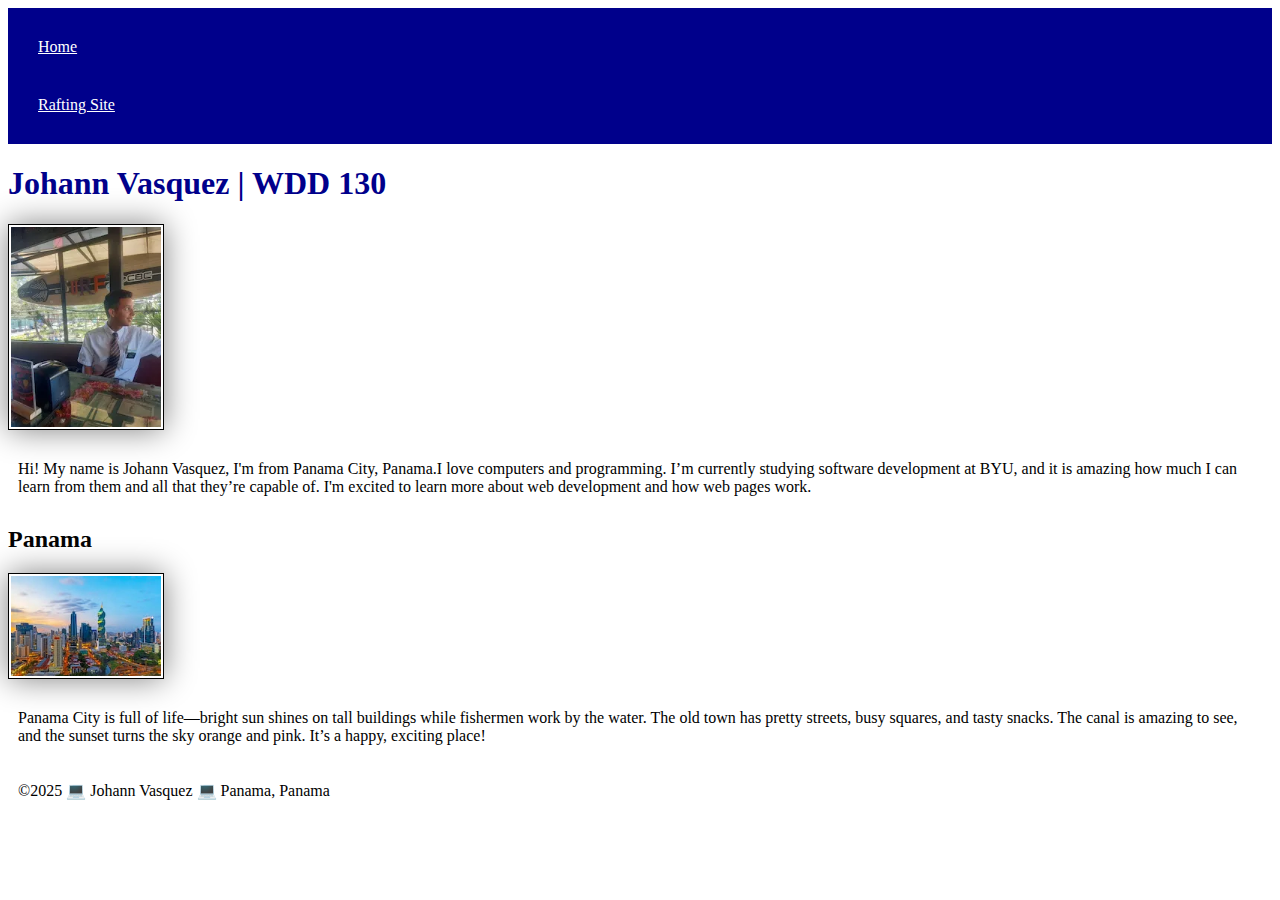
<file: index.html>
<!DOCTYPE html>
<html lang="en-US">

<head>
    <meta charset="utf-8">
    <meta name="viewport" content="width=device-width,initial-scale=1.0">
    <title>Johann Vasquez | WDD 130</title>
    <meta name="description" content="Johann Vasquez WDD130, this is my first web page. ">
    <meta name="author" content="Johann Vasquez">
    <link rel="stylesheet" href="styles/styles.css">
</head>

<body>
    <header>
        <nav>
            <a href="#">Home</a>
            <a href="wwr/">Rafting Site</a>
        </nav>
    </header>
    <main>
        <h1>Johann Vasquez | WDD 130</h1>
        <img src="images/profile.webp" alt="Hello my name is Johann Vasquez" width="200">
        <p>Hi! My name is Johann Vasquez, I'm from Panama City, Panama.I love computers and programming. I’m currently
            studying software development at BYU, and it is amazing how much I can learn from them and all that they’re
            capable of. I'm excited to learn more about web development and how web pages work.</p>
    </main>
    <aside>
        <h2>Panama</h2>
        <img src="images/Panama.webp" alt="Panama City">
        <p>Panama City is full of life—bright sun shines on tall buildings while fishermen work by the water. The old town has pretty streets, busy squares, and tasty snacks. The canal is amazing to see, and the sunset turns the sky orange and pink. It’s a happy, exciting place!</p>
    </aside>
    <footer>
        <p>&copy;2025 💻 Johann Vasquez 💻 Panama, Panama</p>
    </footer>
</body>

</html>
</file>
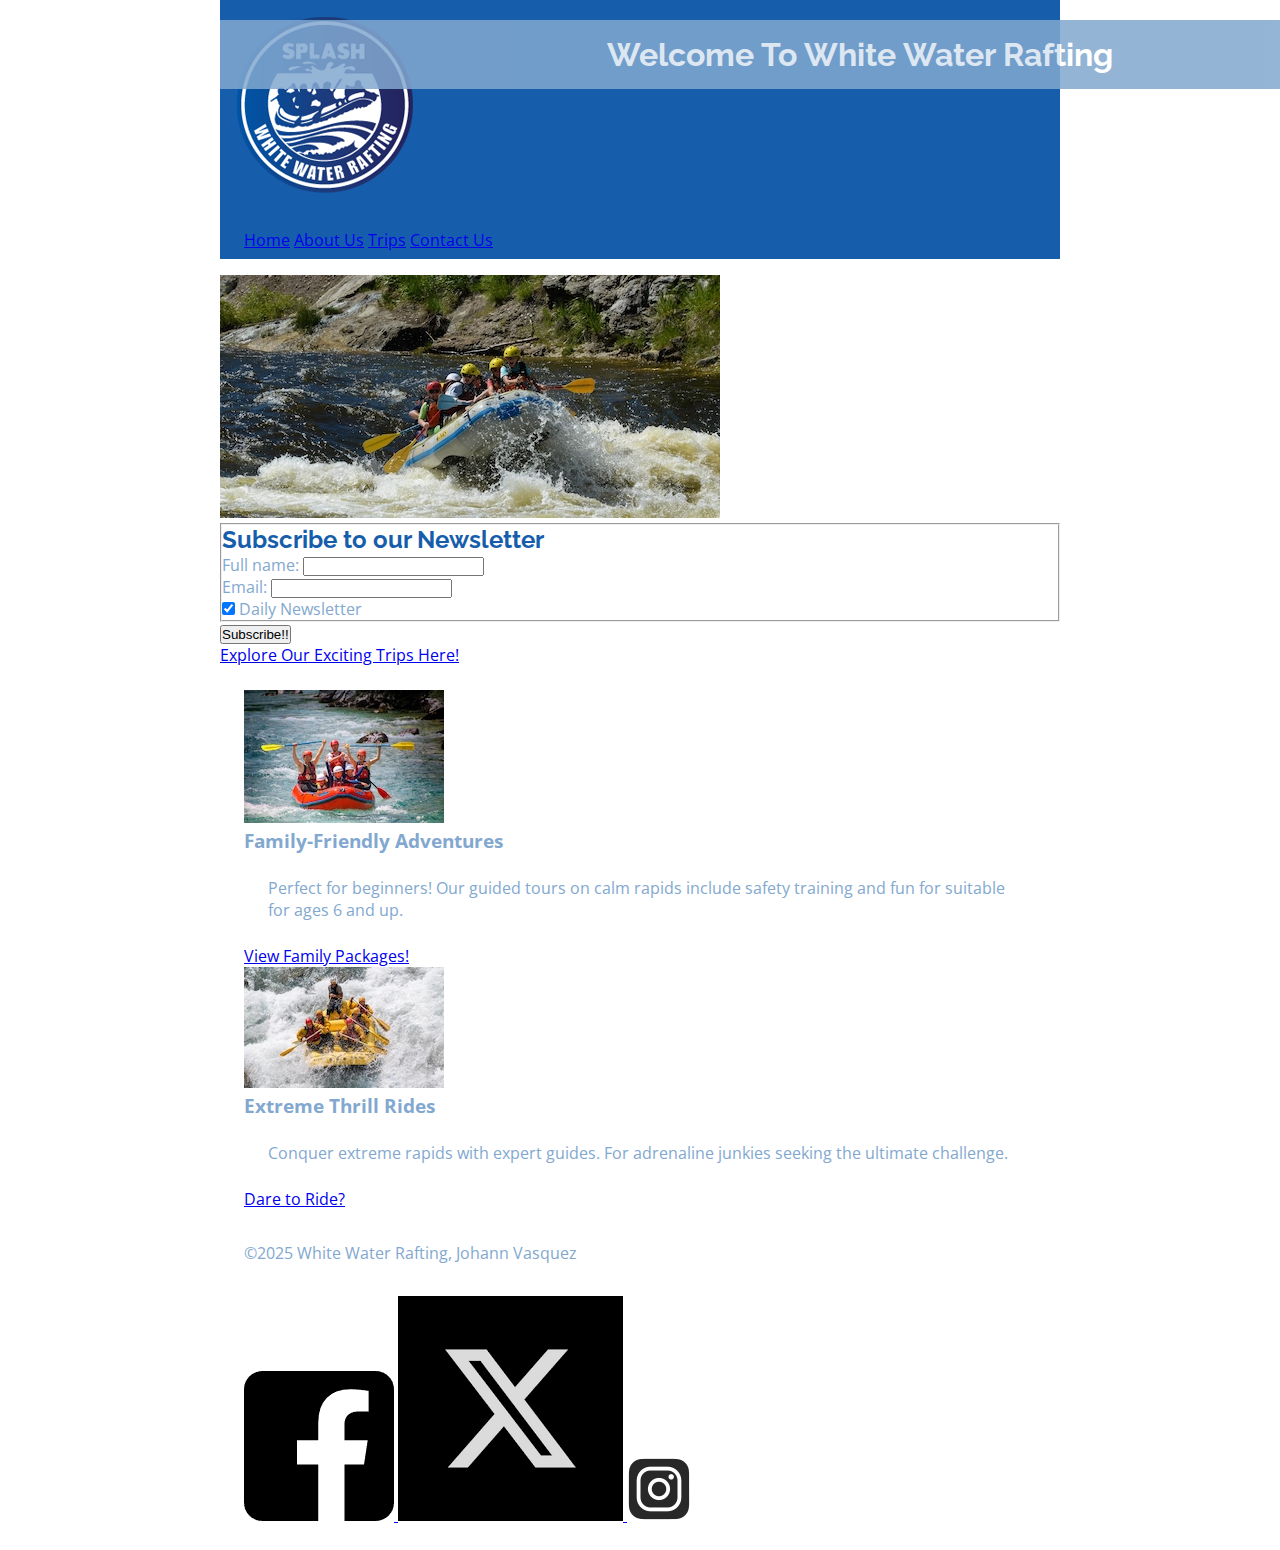
<file: wwr/index.html>
<!DOCTYPE html>
<html lang="en-us">

<head>
    <meta charset="UTF-8">
    <meta name="viewport" content="width=device-width, initial-scale=1.0">
    <meta name="description"
        content="Johann Vasquez WDD130,White water rafting: Premier rafting adventures. Family-friendly to extreme rapids - book your perfect rafting trip today! ">
    <meta name="author" content="Johann Vasquez">
    <link rel="preconnect" href="https://fonts.googleapis.com">
    <link rel="preconnect" href="https://fonts.gstatic.com" crossorigin>
    <link href="https://fonts.googleapis.com/css2?family=Open+Sans:wght@700&family=Raleway&display=swap"
        rel="stylesheet">
    <link rel="stylesheet" href="styles/rafting.css">
    <title>White Water Rafting, Home Page</title>
</head>

<body>
    <header>
        <img class="logo" src="images/white-water-logo.png" alt="Rafting company logo">
        <nav>
            <a class="index" href="index.html">Home</a>
            <a class="about" href="about.html">About Us</a>
            <a class="trips" href="trips.html">Trips</a>
            <a class="contact" href="contact.html">Contact Us</a>
        </nav>
    </header>
    <main>
        <div class="hero">
            <img src="images/home-page-img.webp" alt="Home page hero image">
            <h1 class="name">Welcome To White Water Rafting</h1>
        </div>
        <form class="newsletter">
            <fieldset>
                <div>
                    <h2>Subscribe to our Newsletter</h2>
                </div>
                <div class="newsletter-name">
                    <label for="fullname">Full name:</label>
                    <input type="text" id="fullname" name="fullname">
                </div>
                <div class="newsletter-email">
                    <label for="useremail">Email:</label>
                    <input type="email" id="useremail" name="useremail">
                </div>
                <div class="daily-newsletter">
                    <input type="checkbox" checked="checked" name="subscribe"> Daily Newsletter
                </div>
            </fieldset>
            <div>
                <button type="submit">Subscribe!!</button>
            </div>
        </form>
        <a class="call-action" href="trips.html">Explore Our Exciting Trips Here!</a>
        <section class="content">
            <div class="content-text">
                <img src="images/rafting-family.webp" alt="Family white water rafting">
                <h3>Family-Friendly Adventures</h3>
                <p>Perfect for beginners! Our guided tours on calm rapids include safety training and fun for suitable
                    for ages 6 and up.</p>
                <a href="trips.html">View Family Packages!</a>
            </div>
            <div class="content-text">
                <img src="images/rafting-extreme.webp" alt="Thrill-seeking rafting">
                <h3>Extreme Thrill Rides</h3>
                <p>Conquer extreme rapids with expert guides. For adrenaline junkies seeking the ultimate challenge.</p>
                <a href="trips.html">Dare to Ride?</a>
            </div>
        </section>
    </main>
    <footer>
        <p class="company">&copy;2025 White Water Rafting, Johann Vasquez</p>
        <nav class="socialmedia">
            <a href="https://facebook.com">
                <img src="images/facebook.webp" alt="Facebook logo">
            </a>
            <a href="https://x.com/">
                <img src="images/x.webp" alt="X / twitter logo">
            </a>
            <a href="https://instagram.com">
                <img src="images/instagram.webp" alt="Instagram logo">
            </a>
        </nav>
    </footer>
</body>

</html>
</file>
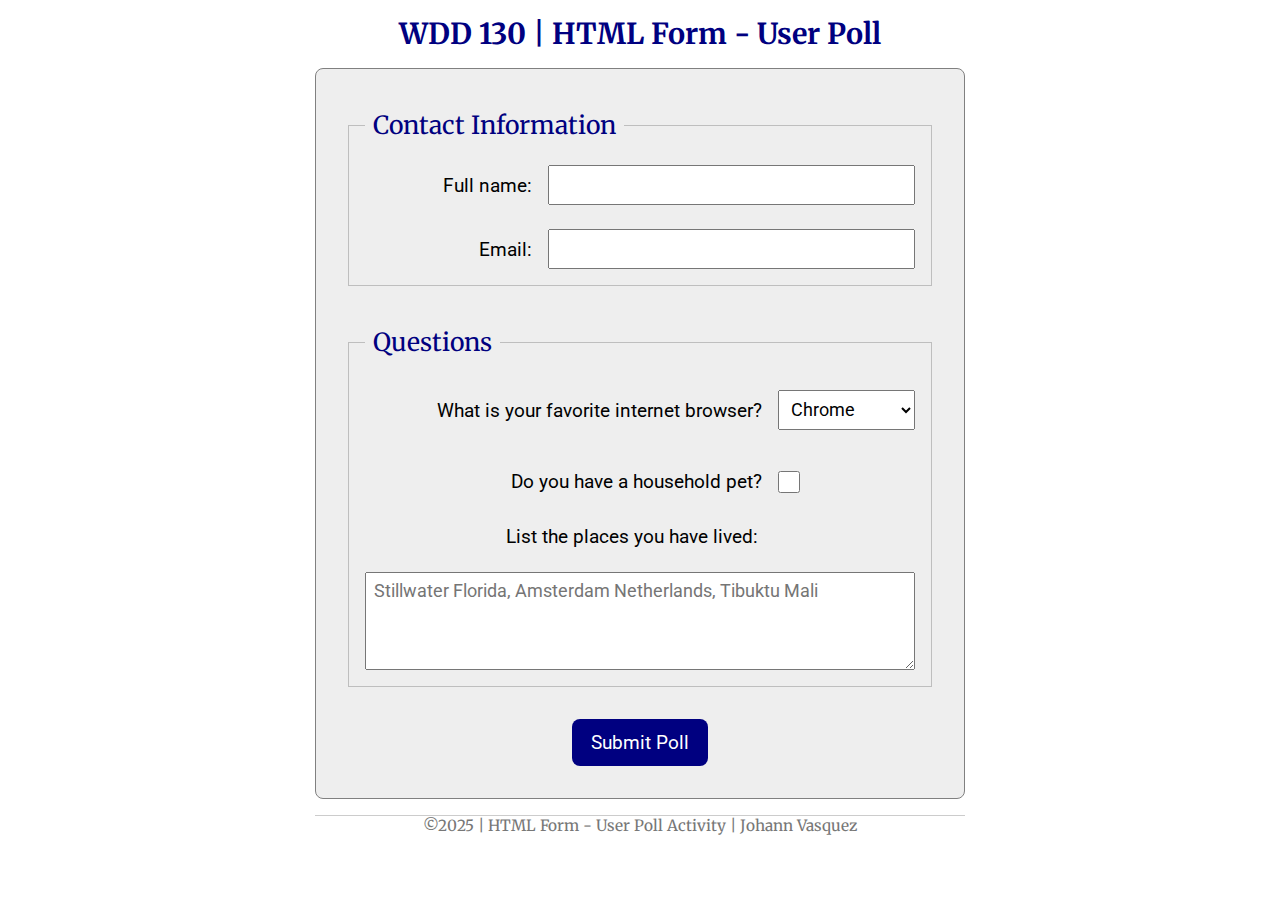
<file: week05/poll-form.html>
<!DOCTYPE html>
<html lang="en">

<head>
    <meta charset="UTF-8">
    <meta name="viewport" content="width=device-width, initial-scale=1.0">
    <title>WDD130 | HTML Form - User Poll</title>
    <link rel="preconnect" href="https://fonts.googleapis.com">
    <link rel="preconnect" href="https://fonts.gstatic.com" crossorigin>
    <link
        href="https://fonts.googleapis.com/css2?family=Merriweather:wght@400;700&family=Roboto:wght@400;700&display=swap"
        rel="stylesheet">
    <link rel="stylesheet" href="styles/poll-form.css">
</head>

<body>
    <header>
        <h1>WDD 130 | HTML Form - User Poll</h1>
    </header>
    <main>
        <form>
            <fieldset>
                <legend>Contact Information</legend>
                <div class="form-item column2">
                    <label for="fullname">Full name:</label>
                    <input type="text" id="fullname" name="fullname">
                </div>
                <div class="form-item column2">
                    <label for="useremail">Email:</label>
                    <input type="email" id="useremail" name="useremail">
                </div>
            </fieldset>
            <fieldset>
                <legend>Questions</legend>
                <div class="form-item column1">
                    <label for="bowser">What is your favorite internet browser?</label>
                    <select id="bowser" name="browser">
                        <option value="chrome">Chrome</option>
                        <option value="firefox">Firefox</option>
                        <option value="safari">Safari</option>
                        <option value="edge">Edge</option>
                        <option value="brave">Brave</option>
                        <option value="other">Other</option>
                    </select>
                </div>
                <div class="form-item column1">
                    <label for="pet">Do you have a household pet?</label>
                    <input type="checkbox" id="pet" name="pet">
                </div>
                <label class="places" for="feedback">List the places you have lived:</label>
                <textarea id="feedback" name="feedback" rows="4"
                    placeholder="Stillwater Florida, Amsterdam Netherlands, Tibuktu Mali"></textarea>
            </fieldset>
            <button type="submit">Submit Poll</button>
        </form>
    </main>
    <footer>
        <p>&copy;2025 | HTML Form - User Poll Activity | Johann Vasquez</p>
    </footer>
</body>

</html>
</file>
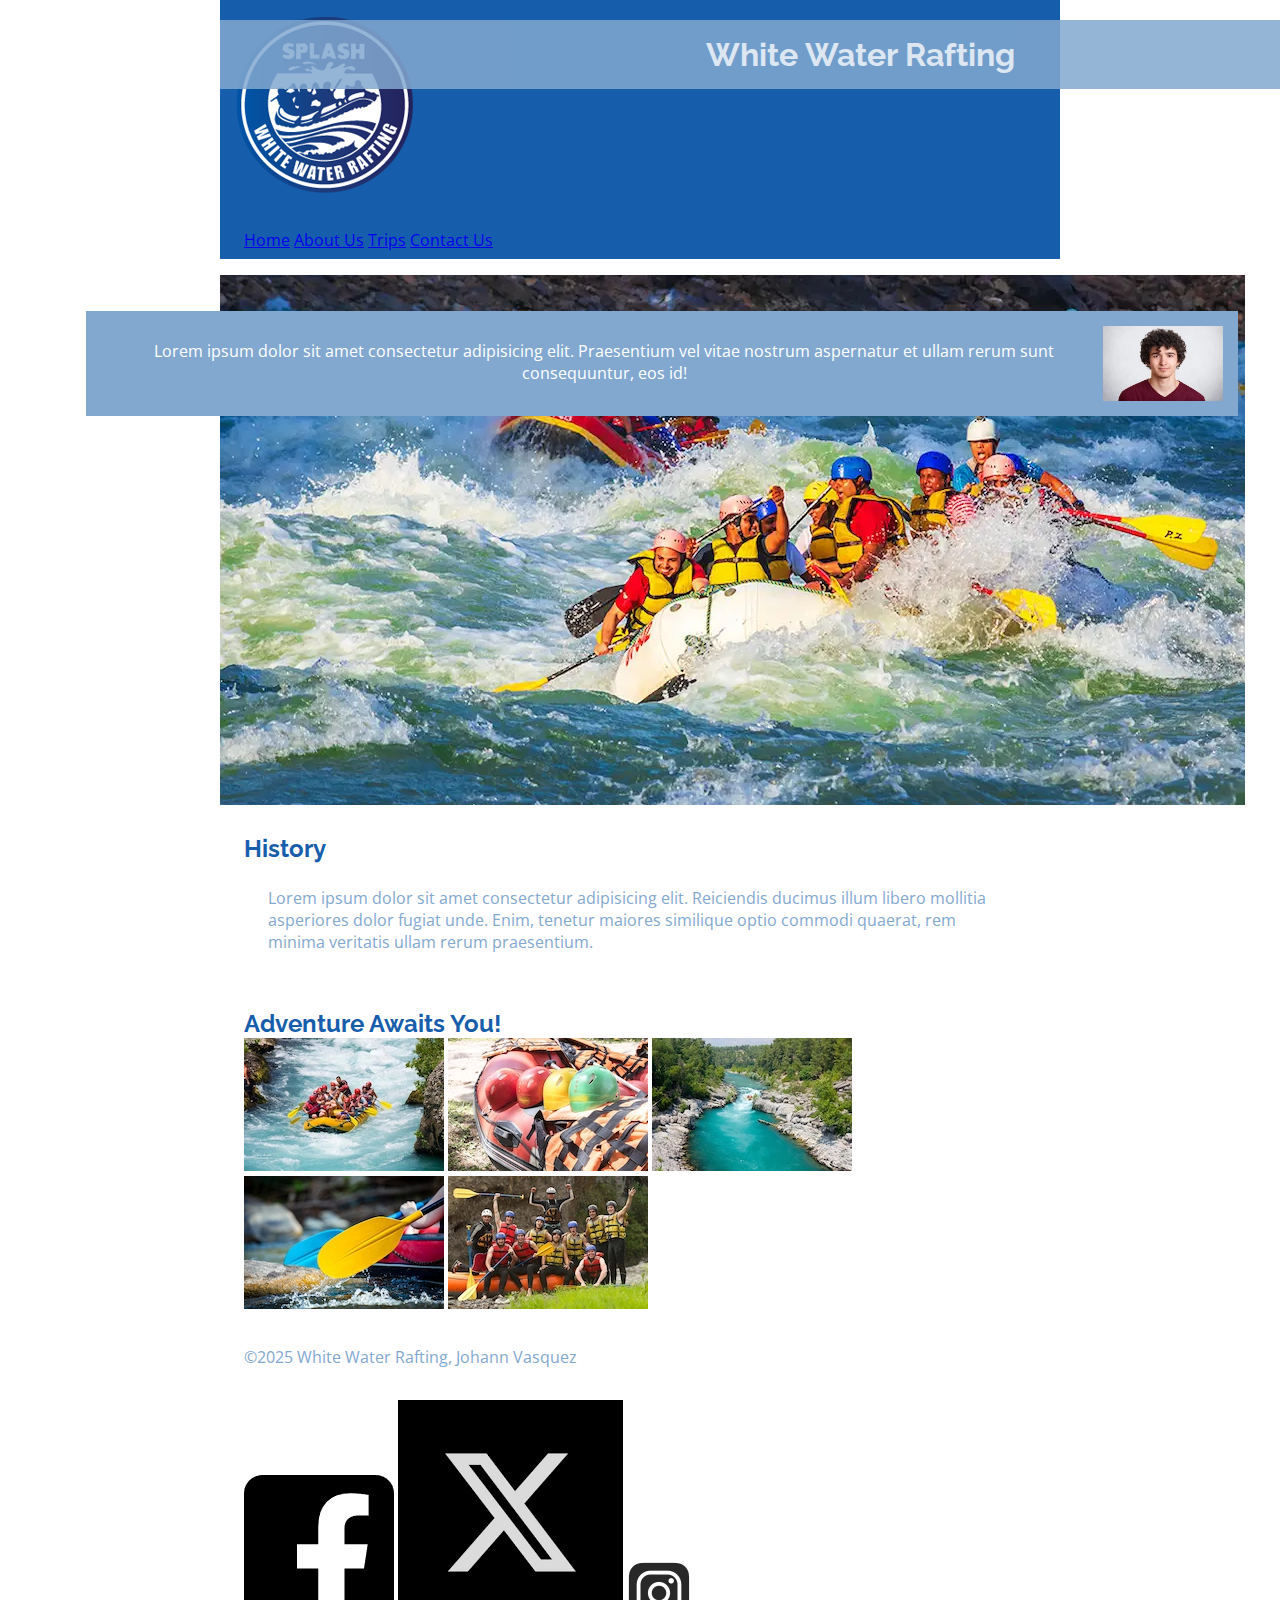
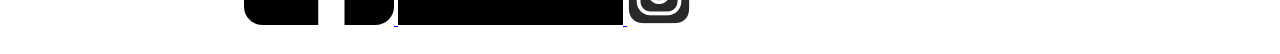
<file: wwr/about.html>
<!DOCTYPE html>
<html lang="en-us">
<head>
    <meta charset="UTF-8">
    <meta name="viewport" content="width=device-width, initial-scale=1.0">
    <meta name="description" content="Johann Vasquez WDD130,White water rafting: Best locations, rapid classes, and safety tips for beginners & experts. Plan your next adrenaline-packed adventure! ">
    <meta name="author" content="Johann Vasquez">
    <link rel="preconnect" href="https://fonts.googleapis.com">
    <link rel="preconnect" href="https://fonts.gstatic.com" crossorigin>
    <link href="https://fonts.googleapis.com/css2?family=Raleway:wght@400;700&display=swap" rel="stylesheet">
    <link rel="preconnect" href="https://fonts.googleapis.com">
    <link rel="preconnect" href="https://fonts.gstatic.com" crossorigin>
    <link href="https://fonts.googleapis.com/css2?family=Open+Sans:wght@400;700&family=Raleway:wght@100..900&display=swap" rel="stylesheet">
    <link rel="stylesheet" href="styles/rafting.css">
    <title>White Water Rafting</title>
</head>
<body>
    <header>
        <img src="images/white-water-logo.png" alt="Rafting company logo">
        <nav>
            <a href="index.html">Home</a>
            <a href="about.html">About Us</a>
            <a href="trips.html">Trips</a>
            <a href="contact.html">Contact Us</a>
        </nav>
    </header>
    <main>
        <div class="hero">
            <img src="images/wwr-hero.webp" alt="White water rafting hero image">
            <h1>White Water Rafting</h1>
            <article>
                <img src="images/jose-vasquez.webp" alt="Jose Vasquez">
                <p>Lorem ipsum dolor sit amet consectetur adipisicing elit. Praesentium vel vitae nostrum aspernatur et ullam rerum sunt consequuntur, eos id!</p>
            </article>
        </div>
        <section>
            <h2>History</h2>
            <p>Lorem ipsum dolor sit amet consectetur adipisicing elit. Reiciendis ducimus illum libero mollitia asperiores dolor fugiat unde. Enim, tenetur maiores similique optio commodi quaerat, rem minima veritatis ullam rerum praesentium.</p>
        </section>
        <section>
            <h2>Adventure Awaits You!</h2>
            <img src="images/group-in-river.webp" alt="Group in river">
            <img src="images/image-helmet.webp" alt="Helmets">
            <img src="images/image-river.webp" alt="River">
            <img src="images/image-paddles.webp" alt="Paddles">
            <img src="images/group.webp" alt="Group in land">
        </section>
    </main>
    <footer>
        <p>&copy;2025 White Water Rafting, Johann Vasquez</p>
        <nav class="socialmedia">
            <a href="https://facebook.com">
                <img src="images/facebook.webp" alt="Facebook">
            </a>
            <a href="https://x.com/">
                <img src="images/x.webp" alt="X">
            </a>
            <a href="https://instagram.com">
                <img src="images/instagram.webp" alt="Instagram">
            </a>
        </nav>
    </footer>
</body>
</html>
</file>
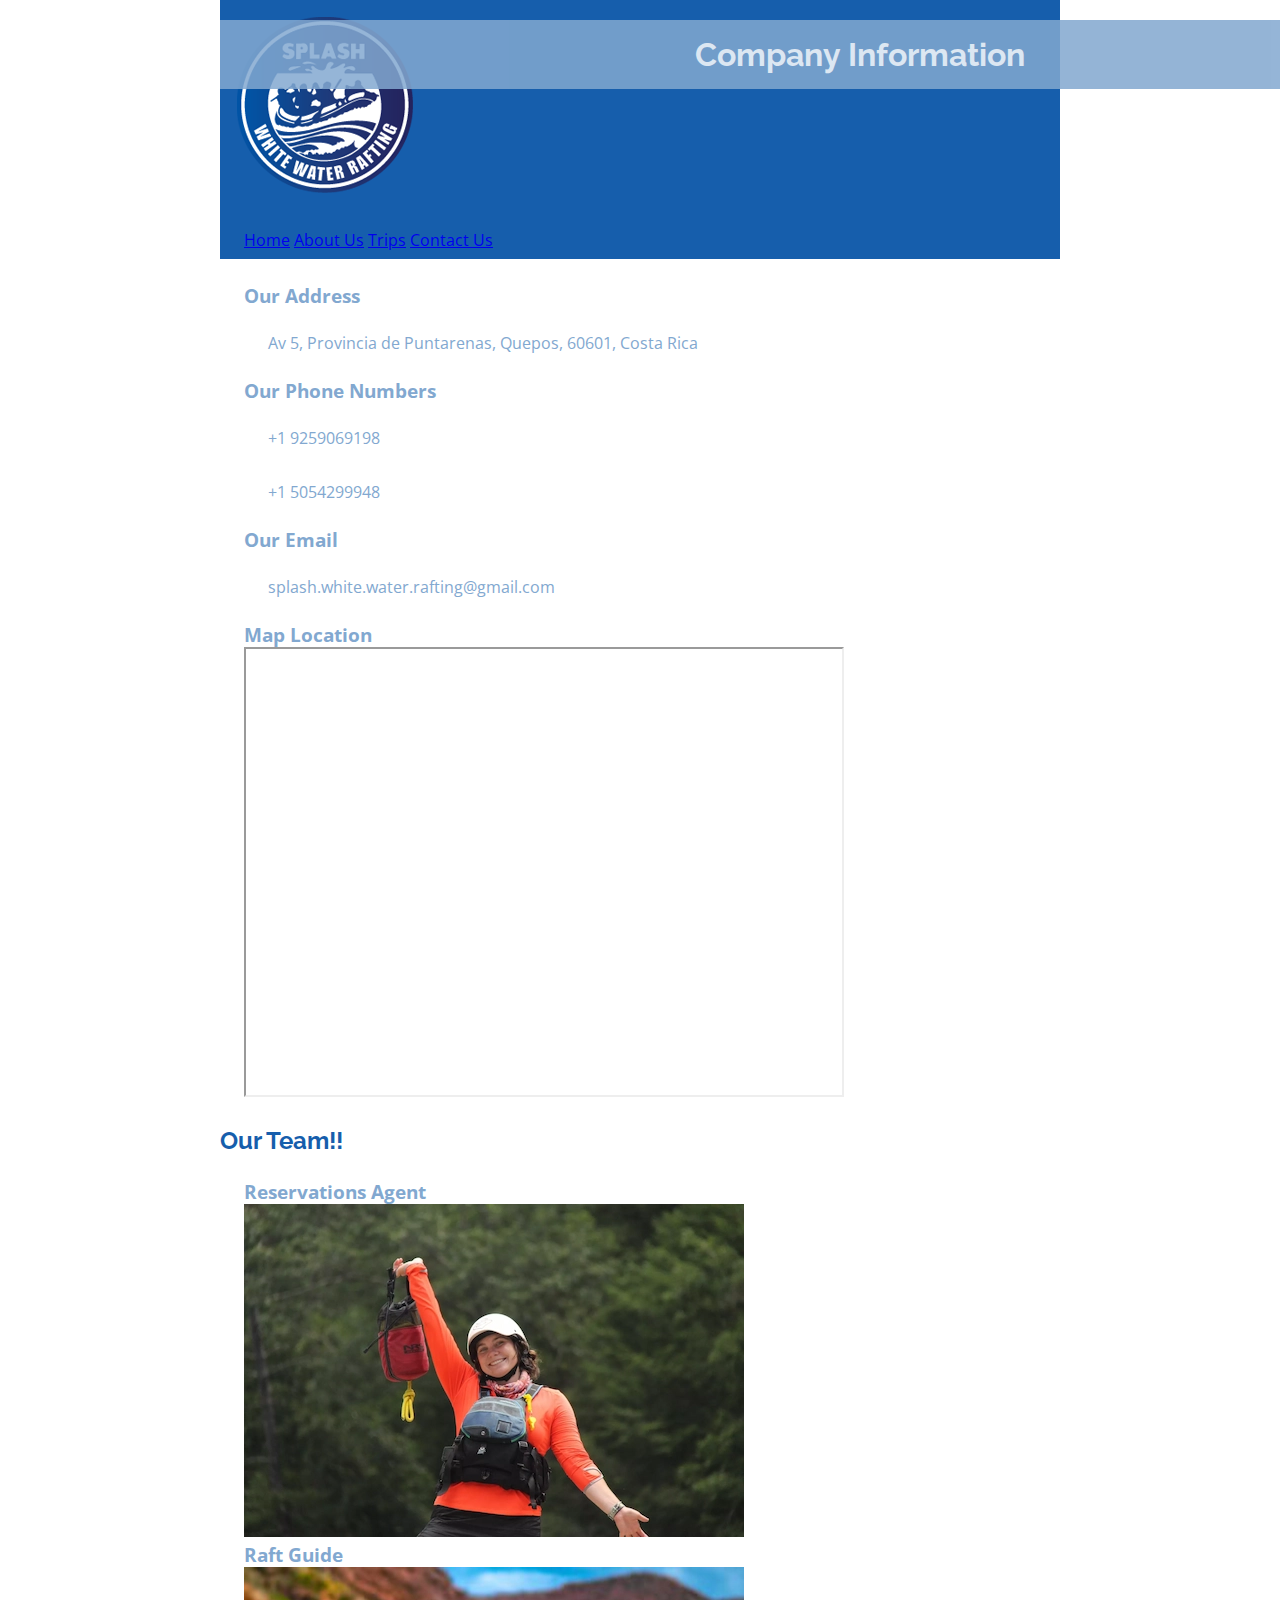
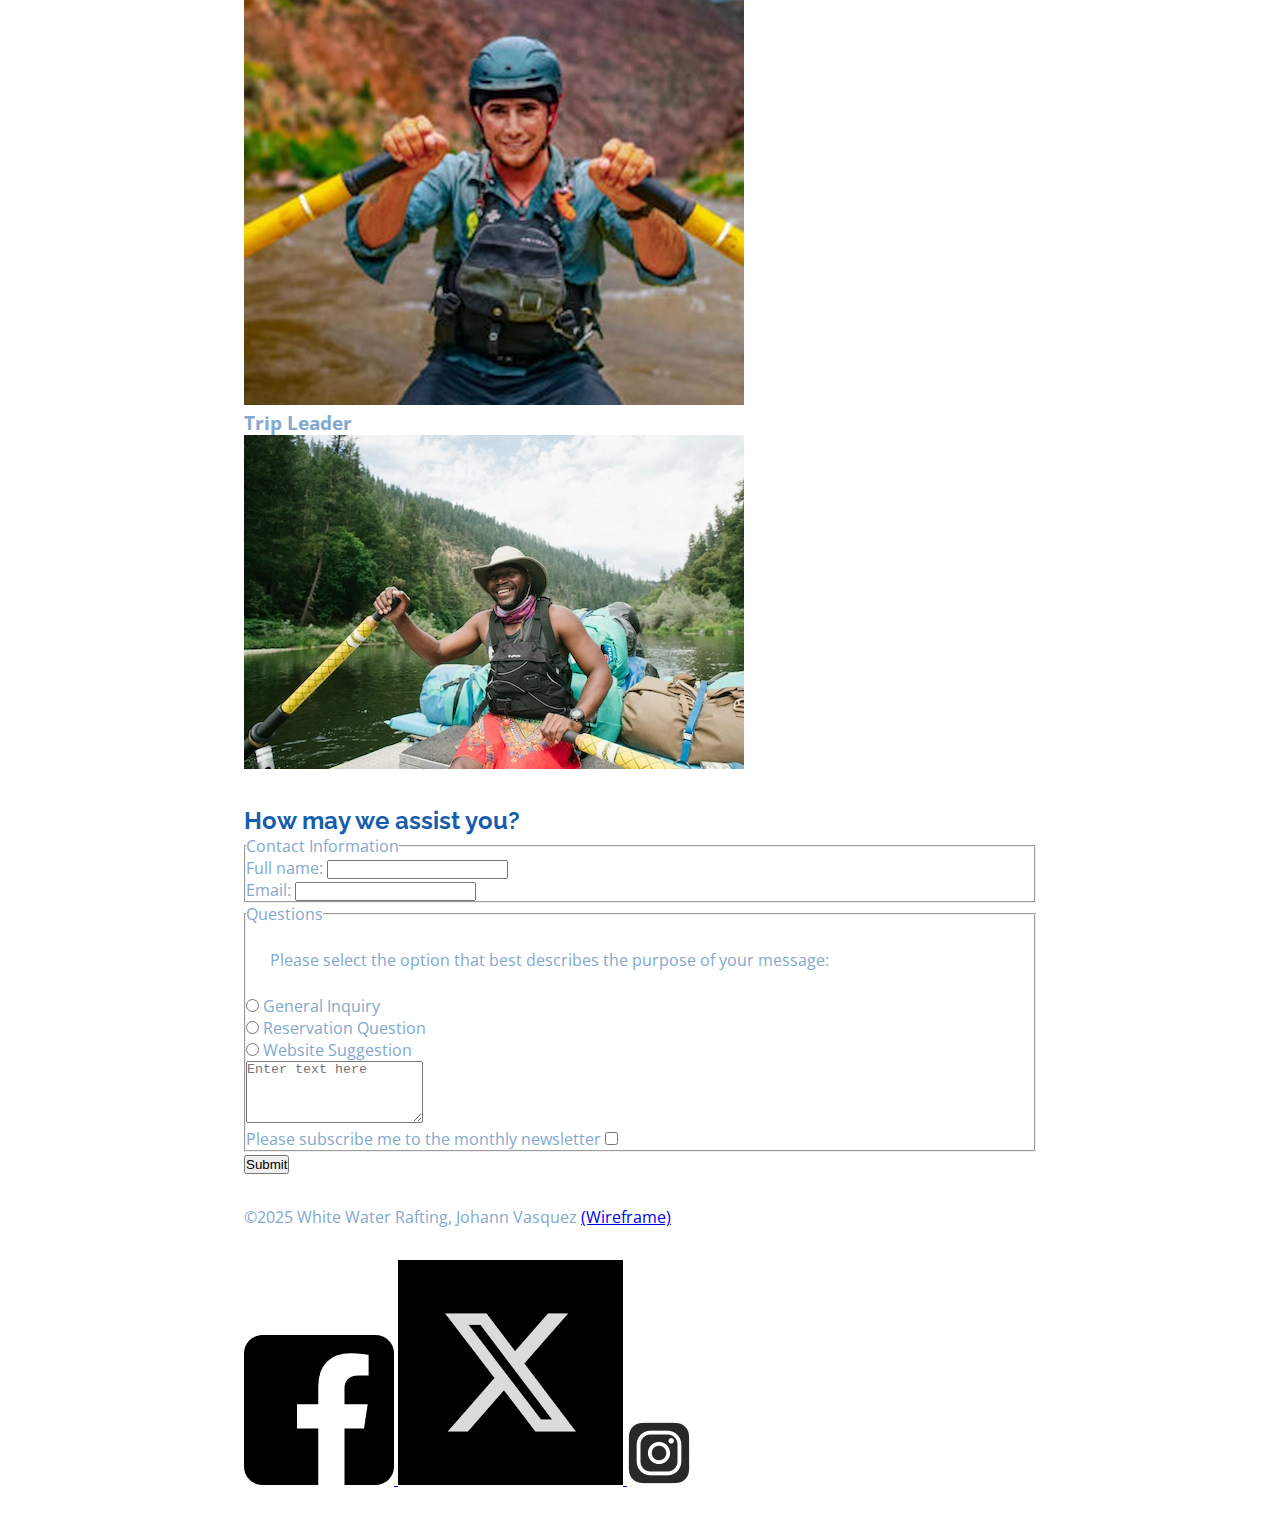
<file: wwr/contact.html>
<!DOCTYPE html>
<html lang="en-us">

<head>
    <meta charset="UTF-8">
    <meta name="viewport" content="width=device-width, initial-scale=1.0">
    <meta name="description"
        content="Johann Vasquez WDD130 invites you to experience thrilling white water rafting—visit our contact us page to book your adventure now!">
    <meta name="author" content="Johann Vasquez">
    <link rel="preconnect" href="https://fonts.googleapis.com">
    <link rel="preconnect" href="https://fonts.gstatic.com" crossorigin>
    <link href="https://fonts.googleapis.com/css2?family=Open+Sans:wght@700&family=Raleway&display=swap"
        rel="stylesheet">
    <link rel="stylesheet" href="styles/rafting.css">
    <title>White Water Rafting, Contact Information</title>
</head>

<body>
    <header>
        <img class="logo" src="images/white-water-logo.png" alt="Rafting company logo">
        <nav>
            <a class="index" href="index.html">Home</a>
            <a class="about" href="about.html">About Us</a>
            <a class="trips" href="trips.html">Trips</a>
            <a class="contact" href="contact.html">Contact Us</a>
        </nav>
    </header>
    <main>
        <h1 class="company-info">Company Information</h1>
        <section class="contact-info">
            <div>
                <h3>Our Address</h3>
                <p>Av 5, Provincia de Puntarenas, Quepos, 60601, Costa Rica</p>
            </div>
            <div>
                <h3>Our Phone Numbers</h3>
                <p>+1 9259069198</p>
                <p>+1 5054299948</p>
            </div>
            <div>
                <h3>Our Email</h3>
                <p>splash.white.water.rafting@gmail.com</p>
            </div>
            <div>
                <h3>Map Location</h3>
                <iframe class="map"
                    src="https://www.google.com/maps/embed?pb=!1m14!1m12!1m3!1d12408.984414105182!2d-84.11907703296981!3d9.402610265663746!2m3!1f0!2f0!3f0!3m2!1i1024!2i768!4f13.1!5e1!3m2!1ses-419!2spa!4v1754090608742!5m2!1ses-419!2spa"
                    width="600" height="450" allowfullscreen="" loading="lazy"
                    referrerpolicy="no-referrer-when-downgrade"></iframe>
            </div>
        </section>
        <h2 class="team">Our Team!!</h2>
        <section class="team-images">
            <div>
                <figure>
                    <h3 class="team-text">Reservations Agent</h3>
                    <img src="images/employee1.webp" alt="reservations/front desk">
                </figure>
            </div>
            <div>
                <figure>
                    <h3 class="team-text">Raft Guide</h3>
                    <img src="images/employee3.webp" alt="Raft Guide">
                </figure>
            </div>
            <div>
                <figure>
                    <h3 class="team-text">Trip Leader</h3>
                    <img src="images/employee2.webp" alt="trip leader">
                </figure>
            </div>
        </section>
        <section class="help-center">
            <h2>How may we assist you?</h2>
            <form>
                <fieldset>
                    <legend>Contact Information</legend>
                    <div class="form-item">
                        <label for="fullname">Full name:</label>
                        <input type="text" id="fullname" name="fullname">
                    </div>
                    <div class="form-item">
                        <label for="useremail">Email:</label>
                        <input type="email" id="useremail" name="useremail">
                    </div>
                </fieldset>
                <fieldset>
                    <legend>Questions</legend>
                    <div>
                        <p>Please select the option that best describes the purpose of your message:</p>
                        <div class="radio-option">
                            <input type="radio" id="general" name="message_purpose">
                            <label for="general">General Inquiry</label>
                        </div>
                        <div class="radio-option">
                            <input type="radio" id="reservation" name="message_purpose">
                            <label for="reservation">Reservation Question</label>
                        </div>
                        <div class="radio-option">
                            <input type="radio" id="suggestion" name="message_purpose">
                            <label for="suggestion">Website Suggestion</label>
                        </div>
                        <div>
                            <textarea id="concern" name="concern" rows="4" placeholder="Enter text here"></textarea>
                        </div>
                        <div>
                            <label for="newsletter">Please subscribe me to the monthly newsletter</label>
                            <input type="checkbox" id="newsletter" name="newsletter">
                        </div>
                    </div>
                </fieldset>
                <button type="submit">Submit</button>
            </form>
        </section>
    </main>
    <footer>
        <p>&copy;2025 White Water Rafting, Johann Vasquez <a class="wireframe" href="https://app.moqups.com/sI5zrBXJXMw5AXGePiSSN7ez5JOJJoim/view/page/a29c2ffc7">(Wireframe)</a></p>
        
        <nav class="socialmedia">
            <a href="https://facebook.com">
                <img src="images/facebook.webp" alt="Facebook logo">
            </a>
            <a href="https://x.com/">
                <img src="images/x.webp" alt="X / twitter logo">
            </a>
            <a href="https://instagram.com">
                <img src="images/instagram.webp" alt="Instagram logo">
            </a>
        </nav>
    </footer>
</body>

</html>
</file>
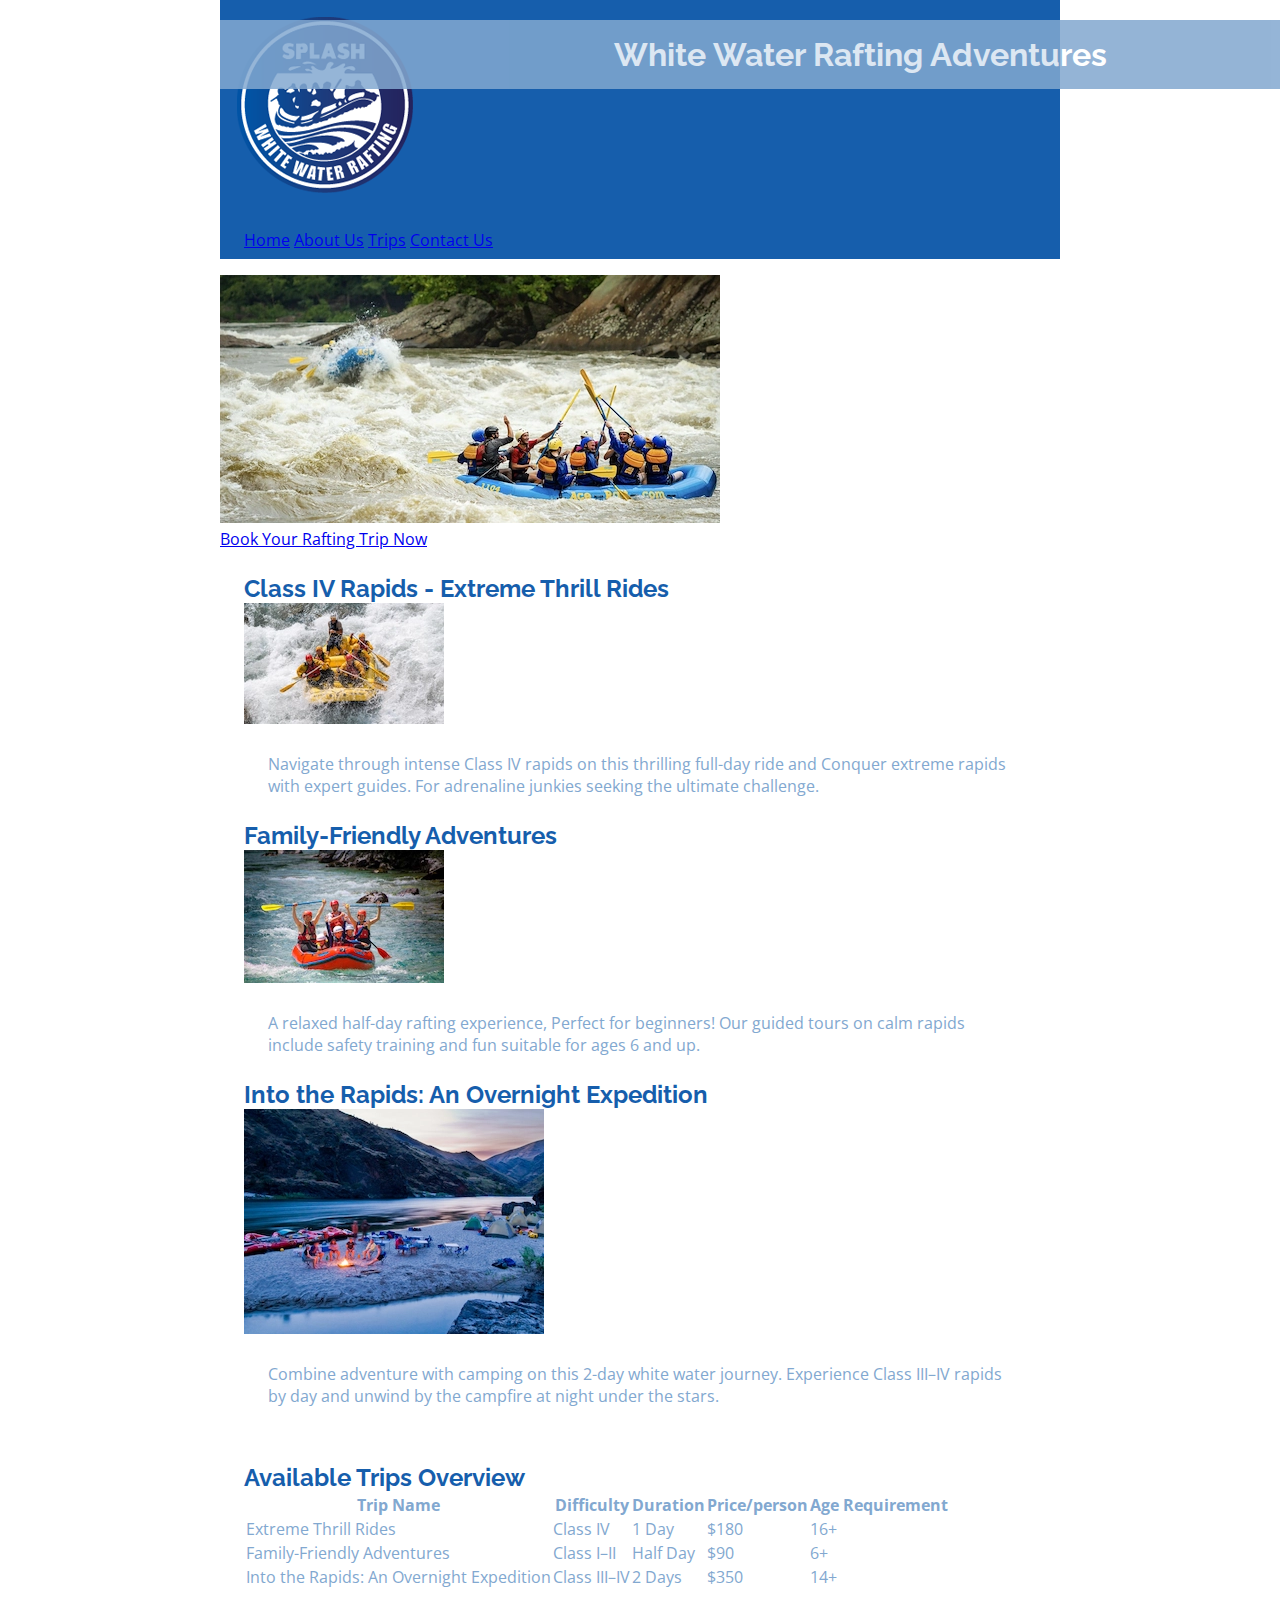
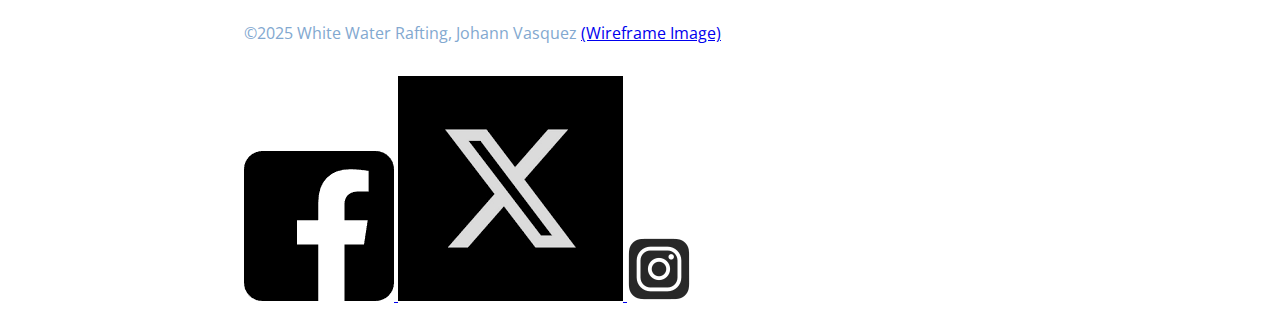
<file: wwr/trips.html>
<!DOCTYPE html>
<html lang="en-us">

<head>
    <meta charset="UTF-8">
    <meta name="viewport" content="width=device-width, initial-scale=1.0">
    <meta name="description"
        content="Johann Vasquez WDD130,White water rafting adventure package. Experience thrilling rapids, scenic river routes, and professional guided tours for all skill levels.">
    <meta name="author" content="Johann Vasquez">
    <link rel="preconnect" href="https://fonts.googleapis.com">
    <link rel="preconnect" href="https://fonts.gstatic.com" crossorigin>
    <link href="https://fonts.googleapis.com/css2?family=Open+Sans:wght@700&family=Raleway&display=swap"
        rel="stylesheet">
    <link rel="stylesheet" href="styles/rafting.css">
    <title>White Water Rafting, Trips Information</title>
</head>

<body>
    <header>
        <img class="logo" src="images/white-water-logo.png" alt="Rafting company logo">
        <nav>
            <a class="index" href="index.html">Home</a>
            <a class="about" href="about.html">About Us</a>
            <a class="trips" href="trips.html">Trips</a>
            <a class="contact" href="contact.html">Contact Us</a>
        </nav>
    </header>
    <main>
        <div class="hero">
            <img src="images/trips-hero.webp" alt="Trips page hero image">
            <h1 class="name">White Water Rafting Adventures</h1>
        </div>
        <a class="call-action" href="contact.html">Book Your Rafting Trip Now</a>
        <section class="trip">
            <div class="trip-text">
                <h2>Class IV Rapids - Extreme Thrill Rides</h2>
                <img src="images/rafting-extreme.webp" alt="Thrill-seeking rafting">
                <p>Navigate through intense Class IV rapids on this thrilling full-day ride and Conquer extreme rapids
                    with expert guides. For adrenaline junkies seeking the ultimate challenge.</p>
            </div>
            <div class="trip-text">
                <h2>Family-Friendly Adventures</h2>
                <img src="images/rafting-family.webp" alt="Family white water rafting">
                <p>A relaxed half-day rafting experience, Perfect for beginners! Our guided tours on calm rapids include
                    safety training and fun suitable for ages 6 and up.</p>
            </div>
            <div class="trip-text">
                <h2>Into the Rapids: An Overnight Expedition</h2>
                <img src="images/rafting-overnight-expedition.webp" alt="Overnight Expedition">
                <p>Combine adventure with camping on this 2-day white water journey. Experience Class III–IV rapids by
                    day
                    and unwind by the campfire at night under the stars.</p>
            </div>
        </section>
        <section class="table">
            <h2>Available Trips Overview</h2>
            <table>
                <thead>
                    <tr>
                        <th>Trip Name</th>
                        <th>Difficulty</th>
                        <th>Duration</th>
                        <th>Price/person</th>
                        <th>Age Requirement</th>
                    </tr>
                </thead>
                <tbody>
                    <tr>
                        <td>Extreme Thrill Rides</td>
                        <td>Class IV</td>
                        <td>1 Day</td>
                        <td>$180</td>
                        <td>16+</td>
                    </tr>
                    <tr>
                        <td>Family-Friendly Adventures</td>
                        <td>Class I–II</td>
                        <td>Half Day</td>
                        <td>$90</td>
                        <td>6+</td>
                    </tr>
                    <tr>
                        <td>Into the Rapids: An Overnight Expedition</td>
                        <td>Class III–IV</td>
                        <td>2 Days</td>
                        <td>$350</td>
                        <td>14+</td>
                    </tr>
                </tbody>
            </table>
        </section>
    </main>
    <footer>
        <p class="company">&copy;2025 White Water Rafting, Johann Vasquez <a class="wireframe"
                href="images/trip-page-wireframe.png">(Wireframe Image)</a> </p>
        <nav class="socialmedia">
            <a href="https://facebook.com">
                <img src="images/facebook.webp" alt="Facebook logo">
            </a>
            <a href="https://x.com/">
                <img src="images/x.webp" alt="X / twitter logo">
            </a>
            <a href="https://instagram.com">
                <img src="images/instagram.webp" alt="Instagram logo">
            </a>
        </nav>
    </footer>
</body>

</html>
</file>
<file: styles/styles.css>
nav {
    background-color: darkblue;
    padding: 10px;
}

nav a {
    color: white;
    display: block;
    padding: 20px;
}

h1 {
    color: darkblue;
}

img {
    width: 150px;
    height: auto;
    border: 1px solid black;
    padding: 2px;
    box-shadow: 0 0 30px gray;
}

p {
    padding: 10px;
}
</file>
<file: wwr/styles/rafting.css>
:root {
    --primary-color: #165eac;
    --secondary-color: #edf2f4;
    --accent1-color: #82a8d0;
    --accent2-color: #b8cde2;
    --heading-font: "Raleway", raleway;
    --body-font: "Open Sans", open-sans
}

header {
    background-color: var(--primary-color);
    color: var(--accent2-color);
}

* {
    margin: 0;
    padding: 0;
    box-sizing: border-box;
}

body {
    font-family: var(--body-font);
    color: var(--accent1-color);
}

header,
main,
footer {
    width: 840px;
    margin: 0 auto;
}

h1,
h2 {
    font-family: var(--heading-font);
    color: var(--primary-color);
}

nav,
p,
section,
article {
    margin: 16px;
    padding: 8px;
}

h1 {
    position: absolute;
    top: 20px;
    width: 100%;
    padding: 16px;
    text-align: center;
    opacity: 0.85;
    background-color: var(--accent1-color);
    color: white;
}

article {
    position: absolute;
    top: 295px;
    right: 26px;
    width: 90%;
    padding: 5px;
    text-align: center;
    opacity: 1;
    background-color: var(--accent1-color);
    color: white;
}

.hero article img {
    opacity: 1;
    margin: 10px;
    float: right;
    width: 120px;
    height: 75px;
}
</file>
<file: week05/styles/poll-form.css>
* {
    margin: 0;
    padding: 0;
    box-sizing: border-box;
}

body {
    font-family: Merriweather, Georgia, serif;
    font-size: 1.2em;
    color: black;
    background: white;
}

header {
    margin: 0 auto;
    width: 650px;
}

h1 {
    text-align: center;
    color: navy;
    font-size: 1.5em;
    margin: 1rem;
}

form {
    display: grid;
    width: 650px;
    margin: 0 auto;
    padding: 1rem;
    border: 1px solid gray;
    border-radius: 0.5rem;
    background-color: #eee;
}

fieldset {
    display: grid;
    grid-gap: 1.5rem;
    margin: 1rem;
    border: 1px solid rgb(0 0 0 / 0.2);
    padding: 1rem;
}

legend {
    color: navy;
    padding: 0.5rem;
    font-size: 1.3em;
}

label,
input,
button,
select,
textarea {
    font-family: Roboto, Arial, sans-serif;
}

label {
    text-align: right;
    padding-right: 1rem;
}

input,
select,
textarea {
    padding: .5rem;
    font-size: 1.1rem;
}

input[type="checkbox"] {
    width: 22px;
    height: 22px;
    vertical-align: bottom;
}

button {
    margin: 1rem 15rem;
    background-color: navy;
    color: #fff;
    border: none;
    border-radius: .5rem;
    padding: .75rem;
    font-size: 1.2rem;
}

button:hover {
    background-color: darkgreen;
}

footer {
    margin: 1rem auto 0;
    width: 650px;
    text-align: center;
    font-size: 0.8em;
    color: #777;
    border-top: 1px solid #ccc;
}

.form-item {
    display: grid;
    align-items: center;
}

.column1 {
    grid-template-columns: 3fr 1fr;
    margin: 0.5rem 0;
}

.column2 {
    grid-template-columns: 1fr 2fr;
}

.places {
    text-align: center;
}
</file>
